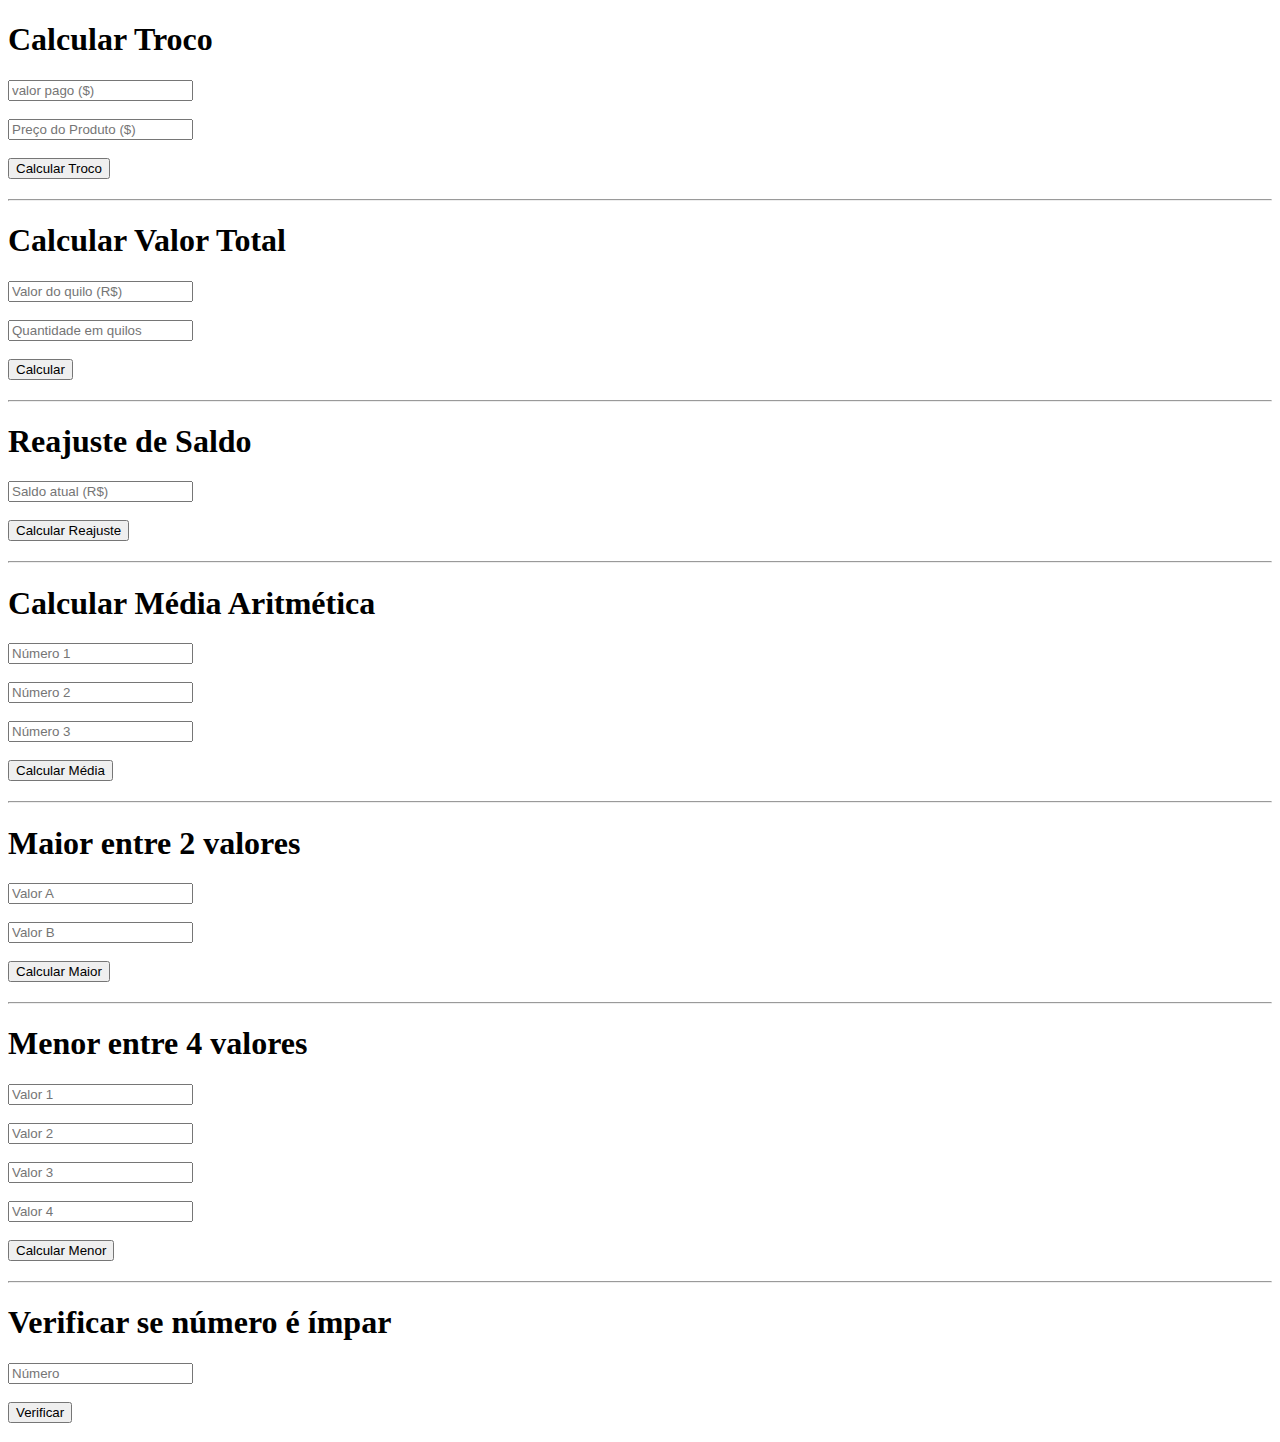
<file: Lista de Exercicio 1/index.html>
<!DOCTYPE html>
<html lang="pt-br">
<head>
    <meta charset="UTF-8" />
    <title>Calcular Exercícios</title>
</head>
<body>

    <h1>Calcular Troco</h1>
    <input type="number" id="valorPago" step="0.01" placeholder="valor pago ($)"><br><br>
    <input type="number" id="precoProduto" step="0.01" placeholder="Preço do Produto ($)"><br><br>
    <button onclick="calcularTroco()">Calcular Troco</button>
    <h2 id="resultado1"></h2>

    <hr>

    <h1>Calcular Valor Total</h1>
    <input type="number" id="valorQuilo" step="0.01" placeholder="Valor do quilo (R$)"><br><br>
    <input type="number" id="quantidade" step="0.01" placeholder="Quantidade em quilos"><br><br>
    <button onclick="calcular()">Calcular</button>
    <h2 id="resultado2"></h2>

    <hr>

    <h1>Reajuste de Saldo</h1>
    <input type="number" id="saldo" step="0.01" placeholder="Saldo atual (R$)"><br><br>
    <button onclick="calcularReajuste()">Calcular Reajuste</button>
    <h2 id="resultado3"></h2>

    <hr>

    <h1>Calcular Média Aritmética</h1>
    <input type="number" id="num1" step="0.01" placeholder="Número 1"><br><br>
    <input type="number" id="num2" step="0.01" placeholder="Número 2"><br><br>
    <input type="number" id="num3" step="0.01" placeholder="Número 3"><br><br>
    <button onclick="calcularMedia()">Calcular Média</button>
    <h2 id="resultado4"></h2>

    <hr>

    
    <h1>Maior entre 2 valores</h1>
    <input type="number" id="valorA" placeholder="Valor A"><br><br>
    <input type="number" id="valorB" placeholder="Valor B"><br><br>
    <button onclick="calcularMaior()">Calcular Maior</button>
    <h2 id="resultado5"></h2>

    <hr>

  
    <h1>Menor entre 4 valores</h1>
    <input type="number" id="val1" placeholder="Valor 1"><br><br>
    <input type="number" id="val2" placeholder="Valor 2"><br><br>
    <input type="number" id="val3" placeholder="Valor 3"><br><br>
    <input type="number" id="val4" placeholder="Valor 4"><br><br>
    <button onclick="calcularMenor()">Calcular Menor</button>
    <h2 id="resultado6"></h2>

    <hr>

    <h1>Verificar se número é ímpar</h1>
    <input type="number" id="numeroImpar" placeholder="Número"><br><br>
    <button onclick="verificarImpar()">Verificar</button>
    <h2 id="resultado7"></h2>

    <script src="script.js"></script>
</body>
</html>
</file>
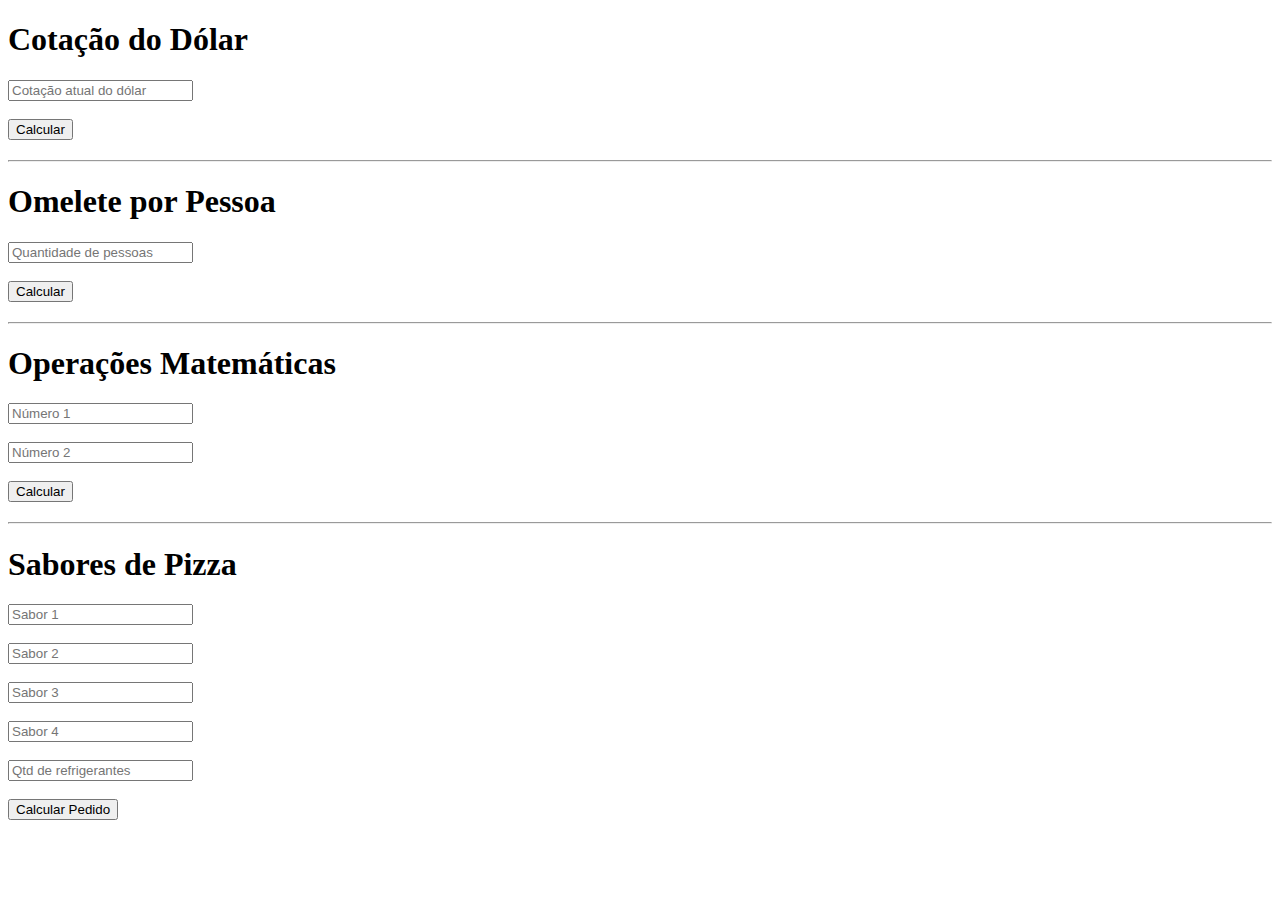
<file: Lista de Exercicio 2/index.html>
<!DOCTYPE html>
<html lang="pt-br">
<head>
    <meta charset="UTF-8">
    <title>Exercícios Simples</title>
</head>
<body>

    <h1>Cotação do Dólar</h1>
    <input type="number" id="cotacao" step="0.01" placeholder="Cotação atual do dólar"><br><br>
    <button onclick="calcularCotacoes()">Calcular</button>
    <h2 id="resultado1"></h2>

    <hr>

    <h1>Omelete por Pessoa</h1>
    <input type="number" id="pessoas" step="1" placeholder="Quantidade de pessoas"><br><br>
    <button onclick="calcularOmelete()">Calcular</button>
    <h2 id="resultado2"></h2>

    <hr>

    <h1>Operações Matemáticas</h1>
    <input type="number" id="numA" placeholder="Número 1"><br><br>
    <input type="number" id="numB" placeholder="Número 2"><br><br>
    <button onclick="calcularOperacoes()">Calcular</button>
    <h2 id="resultado3"></h2>

    <hr>

    <h1>Sabores de Pizza</h1>
    <input type="text" id="sabor1" placeholder="Sabor 1"><br><br>
    <input type="text" id="sabor2" placeholder="Sabor 2"><br><br>
    <input type="text" id="sabor3" placeholder="Sabor 3"><br><br>
    <input type="text" id="sabor4" placeholder="Sabor 4"><br><br>
    <input type="number" id="refri" placeholder="Qtd de refrigerantes"><br><br>
    <button onclick="calcularPizza()">Calcular Pedido</button>
    <h2 id="resultado4"></h2>

    <script src="script.js"></script>
</body>
</html>
</file>
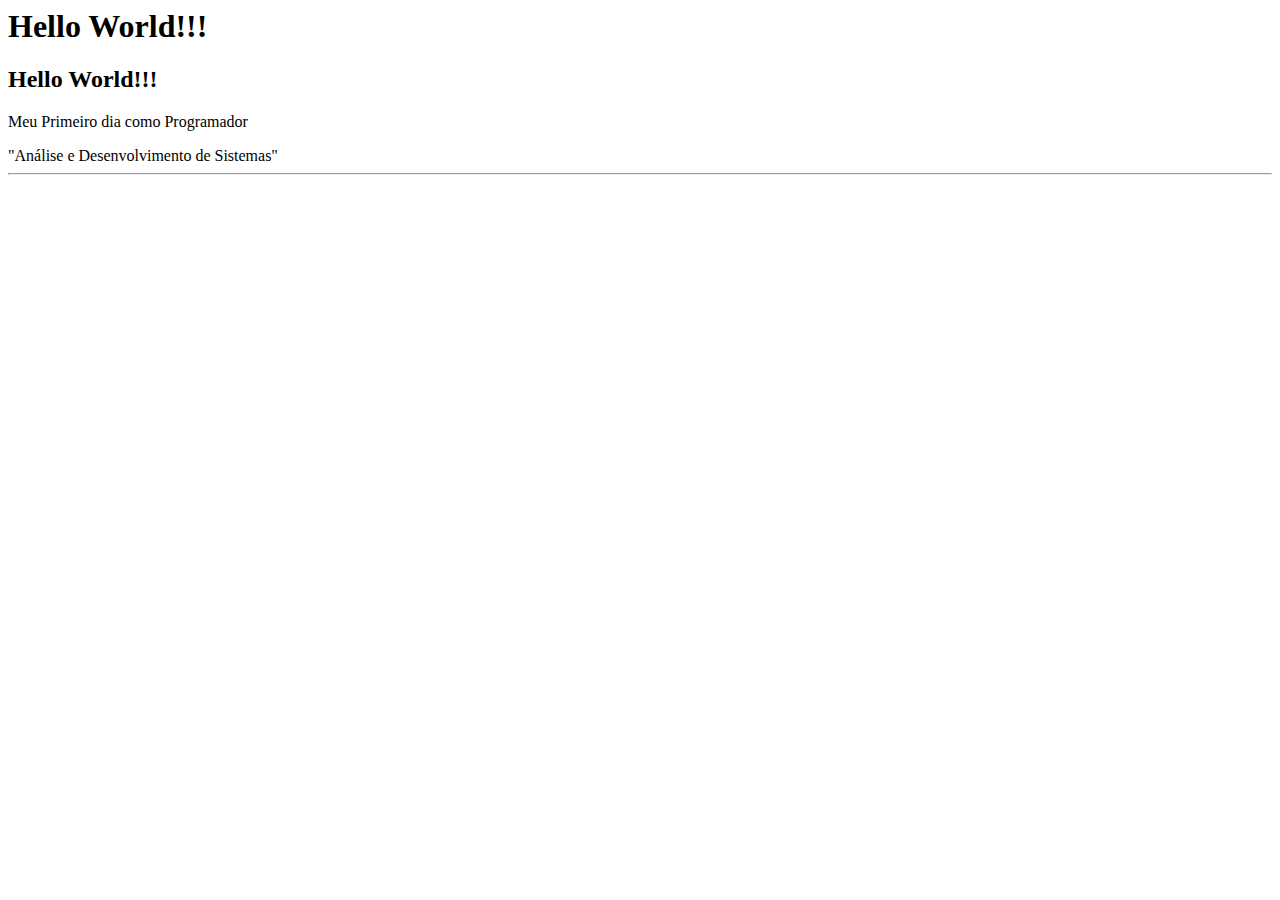
<file: MeuPrimeiroSite/index.html>
<html>
    <head>
        <title> Meu Primeiro Site</title>
    </head>
    <body>
        <h1> Hello World!!!</h1>


        <h2> Hello World!!!</h2>
        <p> Meu Primeiro dia como Programador</p>
        <abrr title>"Análise e Desenvolvimento de Sistemas"</abrr>
        <hr>

        <body>        
</html>
</file>
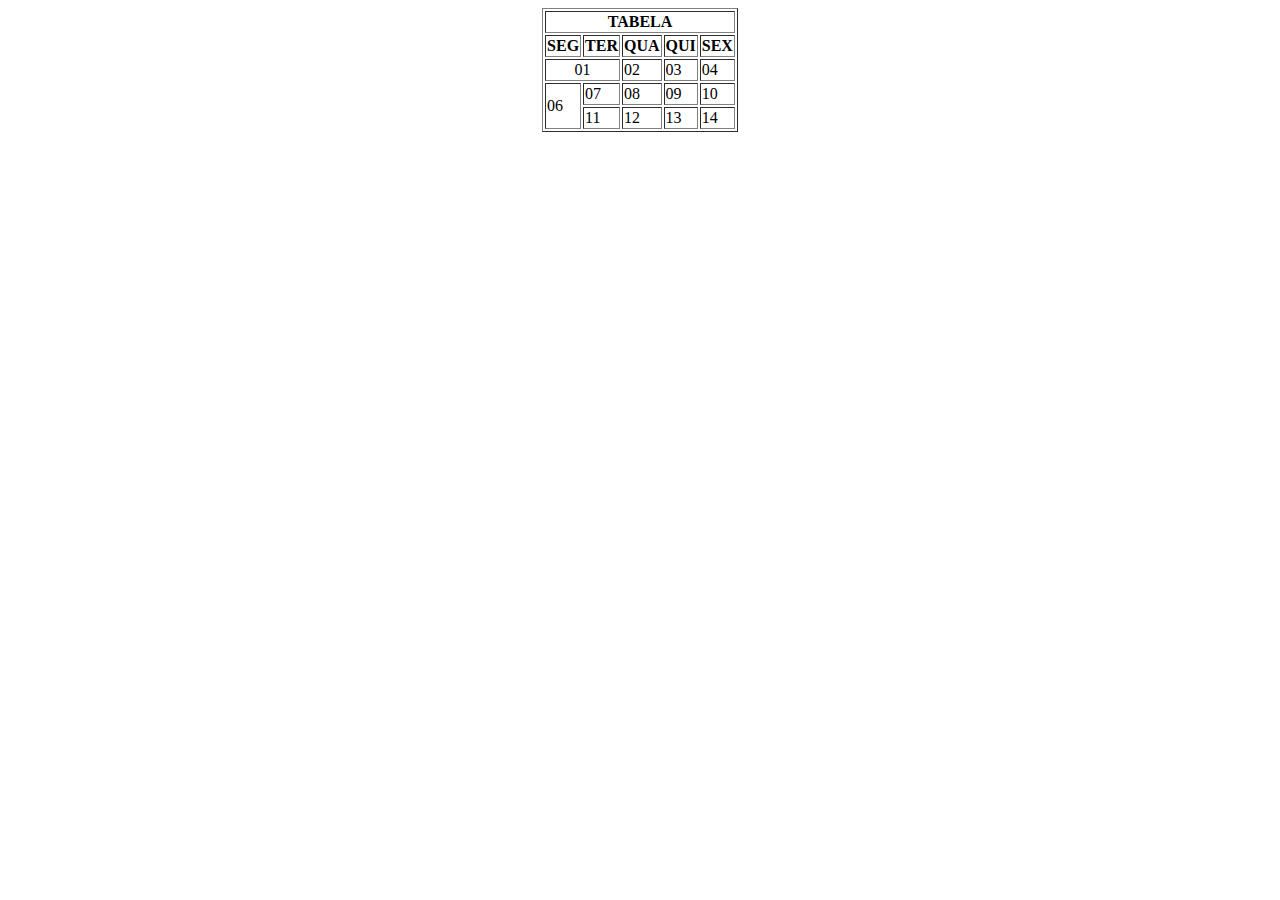
<file: Tabela/index.html>
<!DOCTYPE html>
<html lang="pt-br">

<head>
<meta charset="UTF-8">
<meta name="viewport" content="width=device-width, initial-scale=1.0">
<title>Tabela</title>
</head>

<body>
    <table border="1" align="center"> 
        <tr>
            <th colspan="5">TABELA</th>
        </tr>
<tr>
    <th>SEG</th>
    <th>TER</th>
    <th>QUA</th>
    <th>QUI</th>
    <th>SEX</th>
</tr>
<tr>
    <td colspan="2" align="center">01</td>
    <td>02</td>
    <td>03</td>
    <td>04</td>
</tr>
<tr>
    <td rowspan="2">06</td>
    <td>07</td>
    <td>08</td>
    <td>09</td>
    <td>10</td>
</tr>
<tr>
    <td>11</td>
    <td>12</td>
    <td>13</td>
    <td>14</td>
</tr>
</table>
</body>

</html>
</file>
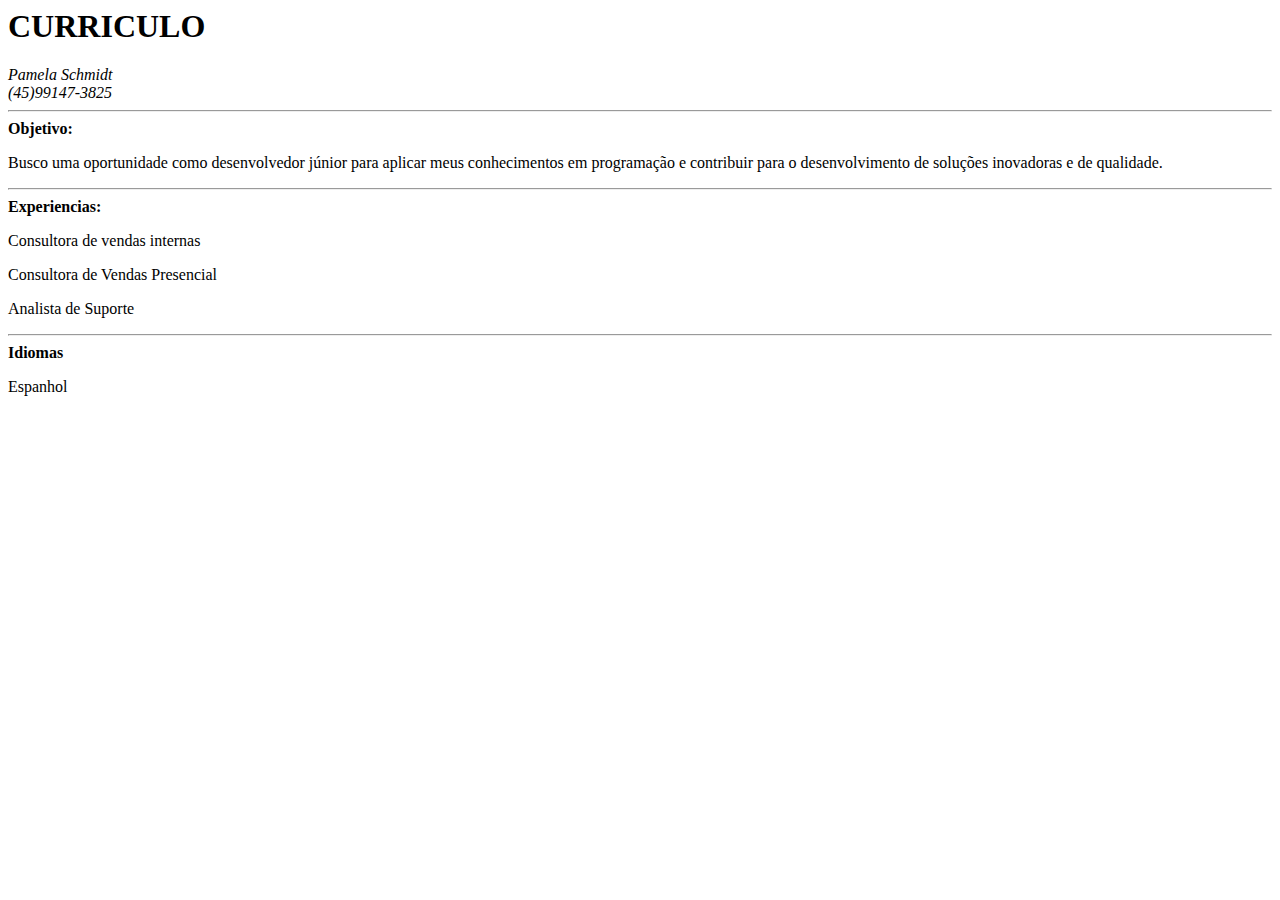
<file: MeuPrimeiroSite/indexcurriculo.html>
<head> 
    <body> 
        <h1>CURRICULO</h1>
        <i> Pamela Schmidt</i>
        <br>
        <i>(45)99147-3825</i>
        <hr>
        <b>Objetivo:</b>
        <p>Busco uma oportunidade como desenvolvedor júnior para aplicar meus conhecimentos em programação e contribuir para o desenvolvimento de soluções inovadoras e de qualidade.</p>
<hr>
<b>Experiencias:</b>
<p>Consultora de vendas internas</p>
<p>Consultora de Vendas Presencial</p>
<p>Analista de Suporte</p>
<hr>
<b>Idiomas</b>
<p>Espanhol</p>
</file>
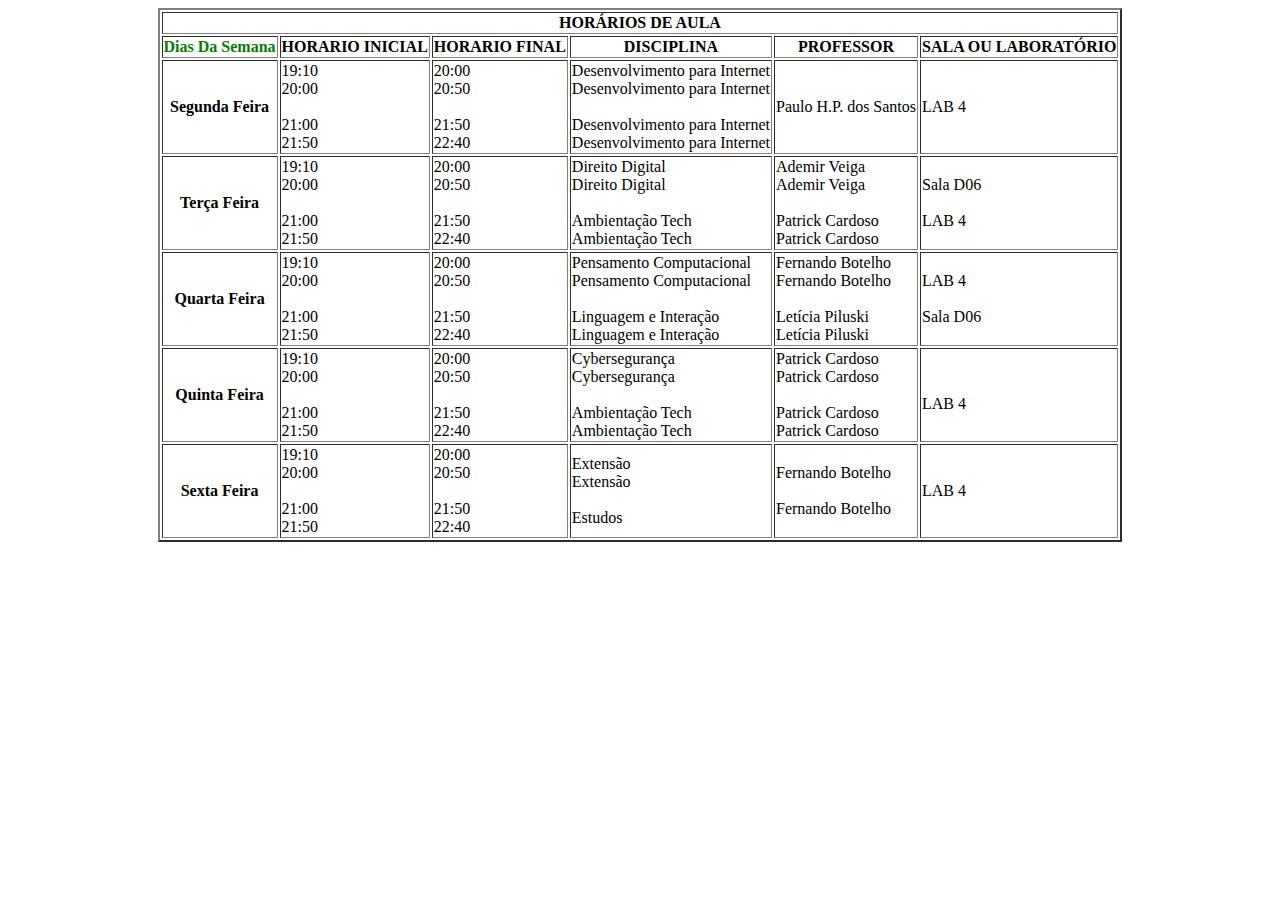
<file: Tabela/indextabela1.html>
<!DOCTYPE html>
<html lang="pt-br">
     <head>
   
          <title>Tabela horario de aula</title>
     </head>  

     <body>
        <table border="2" align="center"> 
                 <tr>
                <th colspan="6"  align="center">HORÁRIOS DE AULA</th>
            </tr>
               

            <tr>
                <th style="color: green">Dias Da Semana</th> 
                <th>HORARIO INICIAL</th>
                <th>HORARIO FINAL</th>
                <th>DISCIPLINA</th>
                <th>PROFESSOR</th>
                <th>SALA OU LABORATÓRIO</th>
            </tr> 

            <tr>
                <th>Segunda Feira</th>
                <td>19:10<br>20:00<br><br>21:00<br>21:50</td>
                <td>20:00<br>20:50<br><br>21:50<br>22:40</td>
                <td>Desenvolvimento para Internet<br>Desenvolvimento para Internet<br><br>Desenvolvimento para Internet<br>Desenvolvimento para Internet</td>
                <td>Paulo H.P. dos Santos</td>
                <td>LAB 4</td>    
            </tr>
                 
            <tr>
                <th>Terça Feira</th>
                <td>19:10<br>20:00<br><br>21:00<br>21:50</td>
                <td>20:00<br>20:50<br><br>21:50<br>22:40</td>
                <td>Direito Digital<br>Direito Digital<br><br>Ambientação Tech<br>Ambientação Tech</td> 
                <td>Ademir Veiga<br>Ademir Veiga<br><br>Patrick Cardoso<br>Patrick Cardoso</td>  
                <td>Sala D06<br><br>LAB 4</td>           
            </tr>
                
            <tr>
                 <th>Quarta Feira</th>
                 <td>19:10<br>20:00<br><br>21:00<br>21:50</td>
                 <td>20:00<br>20:50<br><br>21:50<br>22:40</td> 
                 <td>Pensamento Computacional<br>Pensamento Computacional<br><br>Linguagem e Interação<br>Linguagem e Interação</td>  
                 <td>Fernando Botelho<br>Fernando Botelho<br><br>Letícia Piluski<br>Letícia Piluski</td>
                 <td>LAB 4<br><br> Sala D06</td>
                </tr>

                 <tr> 
                    <th>Quinta Feira</th>
                    <td>19:10<br>20:00<br><br>21:00<br>21:50</td>
                    <td>20:00<br>20:50<br><br>21:50<br>22:40</td>
                    <td>Cybersegurança<br>Cybersegurança<br><br>Ambientação Tech<br>Ambientação Tech</td>
                    <td>Patrick Cardoso<br>Patrick Cardoso<br><br>Patrick Cardoso<br>Patrick Cardoso</td> 
                    <td><br>LAB 4</td>
                 </tr>

                 <tr>
                    <th>Sexta Feira</th>
                    <td>19:10<br>20:00<br><br>21:00<br>21:50</td>
                    <td>20:00<br>20:50<br><br>21:50<br>22:40</td>  
                    <td>Extensão<br>Extensão<br><br>Estudos</td>
                    <td>Fernando Botelho<br><br>Fernando Botelho</td>
                    <td>LAB 4</td>
                 </tr>
        
        </table>
    

</body>
</html>
</file>
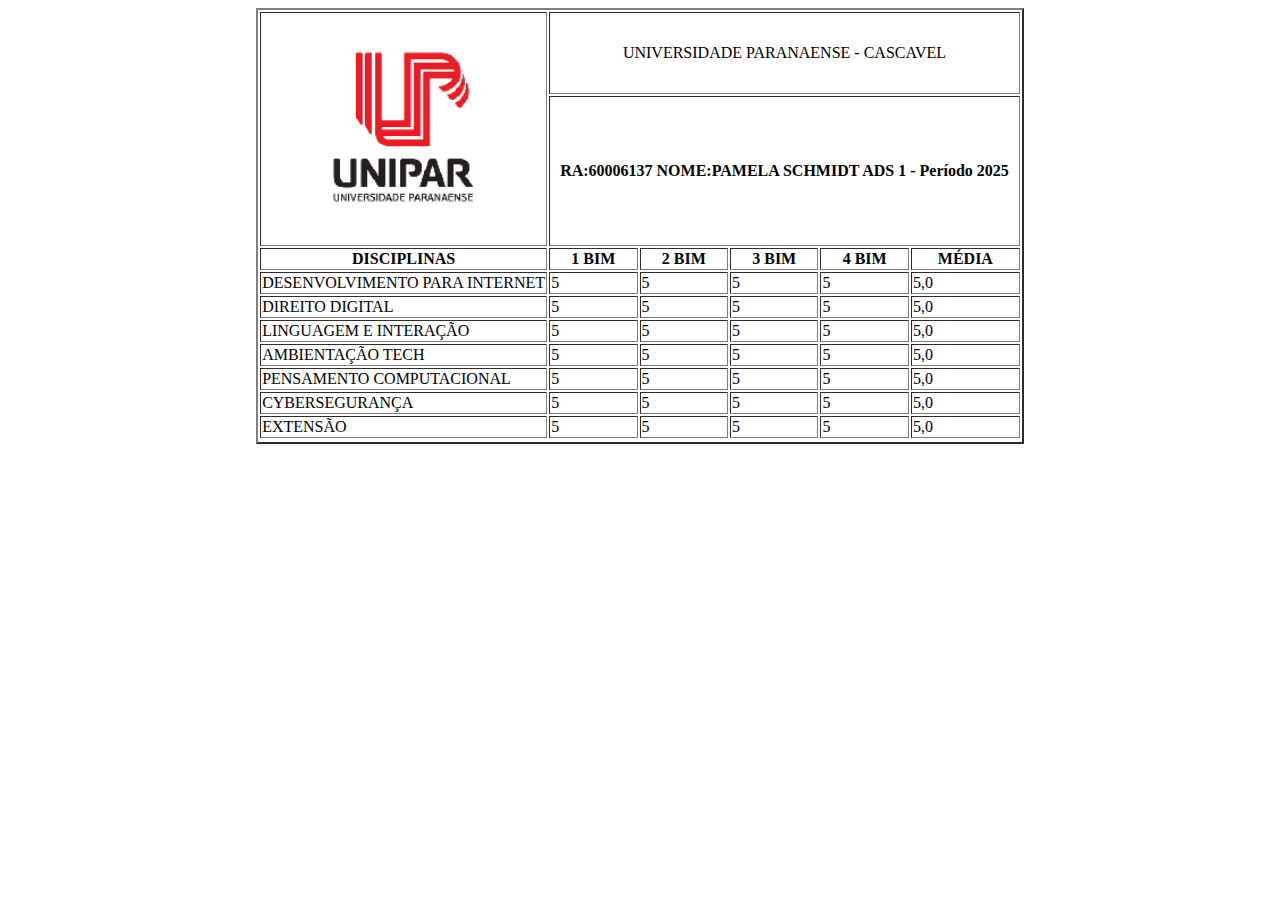
<file: Tabela/indextabela2.html>
<!DOCTYPE html>
<html lang="pt-br">
    <head>
        <title>TABELA2</title>
    </head>
<body>
<table border="2" align="center">
    <tr>
        <td rowspan="2" align="center"><img src="unipar.png" width="80%"></td>
        <td colspan="5" align="center"> UNIVERSIDADE PARANAENSE - CASCAVEL</td>
    </tr>
    <tr>
        <th colspan="5" style="padding: 10px;"> RA:60006137 NOME:PAMELA SCHMIDT ADS 1 - Período 2025</th>
    </tr>
    <tr>
        <th>DISCIPLINAS</th>
        <th>1 BIM</th>
        <TH>2 BIM</TH>
        <TH>3 BIM</TH>
        <TH>4 BIM</TH>
        <TH>MÉDIA</TH>
    </tr>
    <tr>
        <td>DESENVOLVIMENTO PARA INTERNET</td>
        <td>5</td>
        <td>5</td>
        <td>5</td>
        <td>5</td>
        <td>5,0</td>
    </tr>
    <td>DIREITO DIGITAL</td>
    <td>5</td>
    <td>5</td>
    <td>5</td>
    <td>5</td>
    <td>5,0</td>
    </tr>
<tr>
    <td>LINGUAGEM E INTERAÇÃO</td>
    <td>5</td>
    <td>5</td>
    <td>5</td>
    <td>5</td>
    <td>5,0</td>
</tr>
    <td>AMBIENTAÇÃO TECH</td>
    <td>5</td>
    <td>5</td>
    <td>5</td>
    <td>5</td>
    <td>5,0</td>
</tr>
<td>PENSAMENTO COMPUTACIONAL</td>
<td>5</td>
<td>5</td>
<td>5</td>
<td>5</td>
<td>5,0</td>
<tr> 
<td>CYBERSEGURANÇA</td>
<td>5</td>
<td>5</td>
<td>5</td>
<td>5</td>
<td>5,0</td>
</tr>
<td>EXTENSÃO</td>
<td>5</td>
<td>5</td>
<td>5</td>
<td>5</td>
<td>5,0</td>
<tr> 


</table>
</body>
</html>
</file>
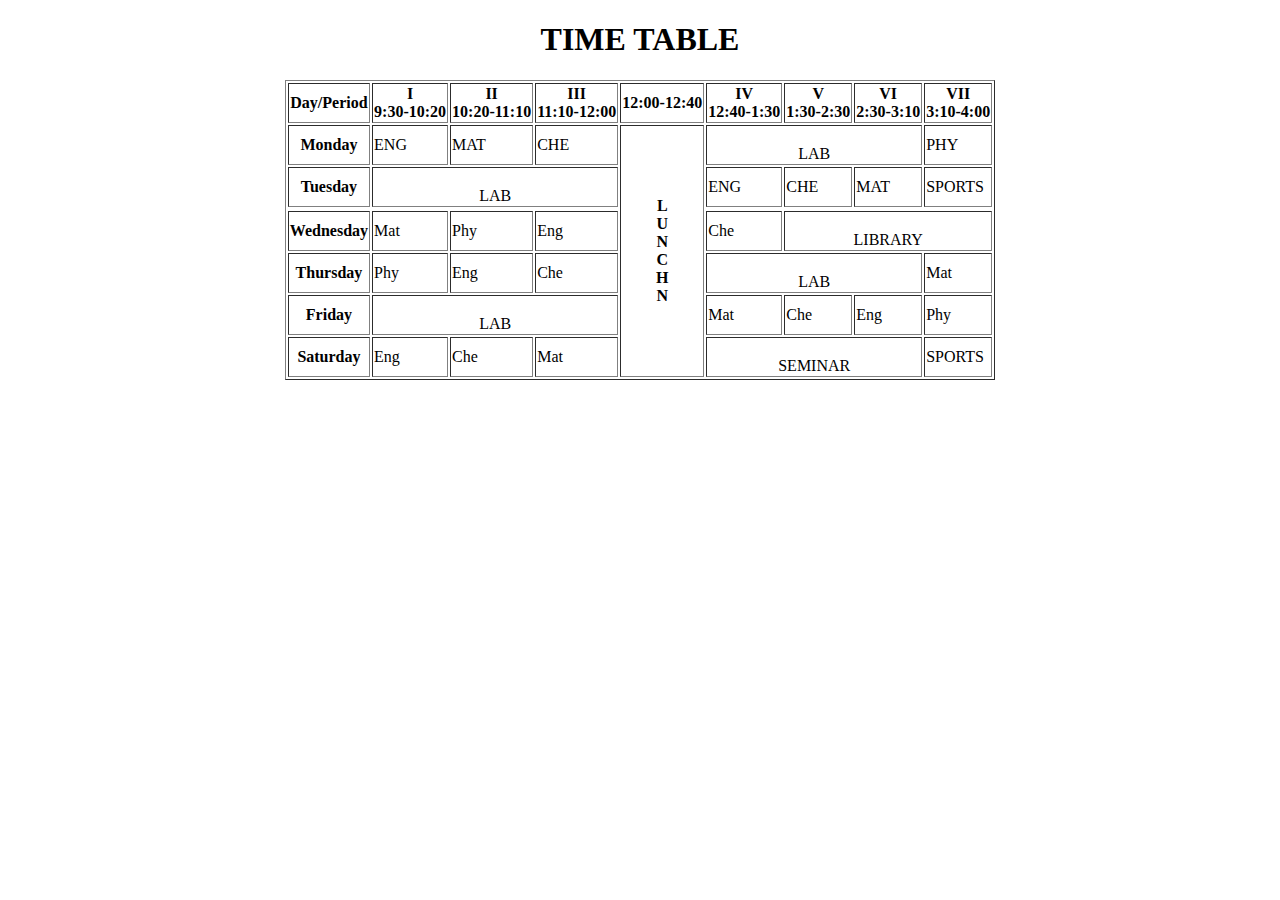
<file: Tabela/indextabela3.html>
<!DOCTYPE html>
<html lang="pt-br">
    <head>
        <title>Tabela3</title>
    </head>
    <body>
        <h1 align="center">TIME TABLE</h1>
        <table border="1" align="center">
            <tr>
                <th>Day/Period</th>
                <th>I<br>9:30-10:20<br></th>
                <th>II<br>10:20-11:10</th>
                <th>III<br>11:10-12:00</th>
                <th>12:00-12:40</th>
                <th>IV<br>12:40-1:30</th>
                <th>V<br>1:30-2:30</th>
                <th>VI<br>2:30-3:10</th>
                <th>VII<BR>3:10-4:00</th>
            </tr>
            <tr>
                <th>Monday</th>
                <td>ENG</td>
                <TD>MAT</TD>
                <td>CHE</td>
                <th rowspan="8">L<br>U<br>N<br>C<br>H<BR>N</th>
                <td colspan="3" align="center"><br>LAB<br></td>
                <td>PHY</td>
            </tr>
            <th>Tuesday</th>
            <td colspan="3" align="center"><br>LAB<br></td>
            <td>ENG</td>
            <TD>CHE</TD>
            <td>MAT</td>
            <TD>SPORTS</TD>
            <tr>
            <tr>
                <th>Wednesday</th>
                <td>Mat</td>
                <td>Phy</td>
                <td>Eng</td>
                <td>Che</td>
                <td colspan="4" align="center"><br>LIBRARY<BR></td>
            </tr>
            <tr>
                <th>Thursday</th>
                <td>Phy</td>
                <td>Eng</td>
                <td>Che</td>
                <td colspan="3" align="center"><br>LAB<br></td>
                <td>Mat</td>
            </tr>
            <tr>
                <th>Friday</th>
                <td colspan="3" align="center"><br>LAB<br></td>
                <td>Mat</td>
                <td>Che</td>
                <td>Eng</td>
                <td>Phy</td>
            </tr>
            <tr>
                <th>Saturday</th>
                <td>Eng</td>
                <td>Che</td>
                <td>Mat</td>
                <td colspan="3" align="center"><br>SEMINAR<br></td>
                <td>SPORTS</td>
            </tr>
        </table>
    </body>
</html>
</file>
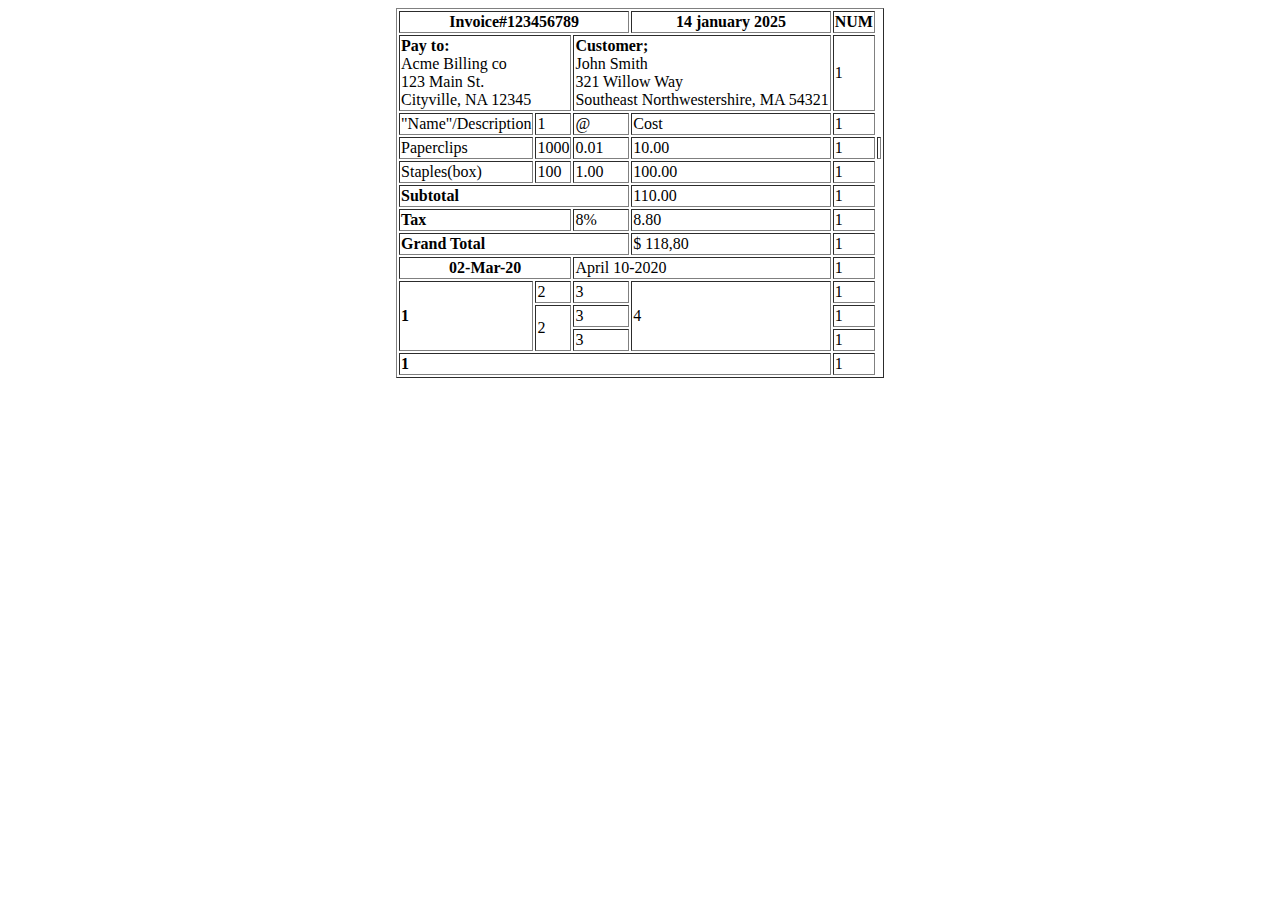
<file: Tabela/indextabela4.html>
<!DOCTYPE html>
<html lang="pt-br">
<head>
    <title>TABELA4</title>
</head>
<body>
   
    <table border="1" align="center">
        <tr>
            <th align="center" colspan="3">Invoice#123456789</th>
             <th align="center">14 january 2025</th>
             <th>NUM</th>
        </tr>
        <tr>
            <td colspan="2"><b>Pay to:</b><br>Acme Billing co<br>123 Main St.<br>Cityville, NA 12345</td>
            <td colspan="2"><b>Customer;</b><br>John Smith<br>321 Willow Way<br>Southeast Northwestershire, MA 54321</td>
            <td>1</td>
        </tr>
        <tr>
            <td>"Name"/Description</td>
            <td colspan="1">1</td>
            <td>@</td>
            <td>Cost</td>
            <td>1</td>
        </tr>
        <tr>
            <td>Paperclips</td>
            <td>1000</td>
            <td>0.01</td>
            <td>10.00</td>
            <td>1<td>
        </tr>
        <tr>
            <td>Staples(box)</td>
            <td>100</td>
            <td>1.00</td>
            <td>100.00</td>
            <td>1</td>
        </tr>
        <tr>
            <td colspan="3"><b>Subtotal</b></td>
            <td>110.00</td>
            <td>1</td>
        </tr>
        <tr>
            <td colspan="2"><b>Tax</b></td>
            <td>8%</td>
            <td>8.80</td>
            <td>1</td>
        </tr>
        <tr>
            <td colspan="3"><b>Grand Total</b></td>
            <td>$ 118,80</td>
            <td>1</td>
        </tr>
        <tr>
            <th align="center" colspan="2">02-Mar-20</th>
            <td colspan="2">April 10-2020</td>
            <td>1</td>
        </tr>
        <tr>
            <td rowspan="3"><b>1</b></td>
            <td>2</td>
            <td>3</td>
            <td rowspan="3">4</td>
            <td>1</td>
        </tr>
        <tr>
            <td rowspan="2">2</td>
            <td>3</td>
            <td>1</td>
        </tr>
        <tr>
            <td>3</td>
            <td>1</td>
        </tr>
        <tr>
            <td colspan="4"><b>1</b></td>
            <td>1</td>
        </tr>

 </table>
</body>
</html>
</file>
